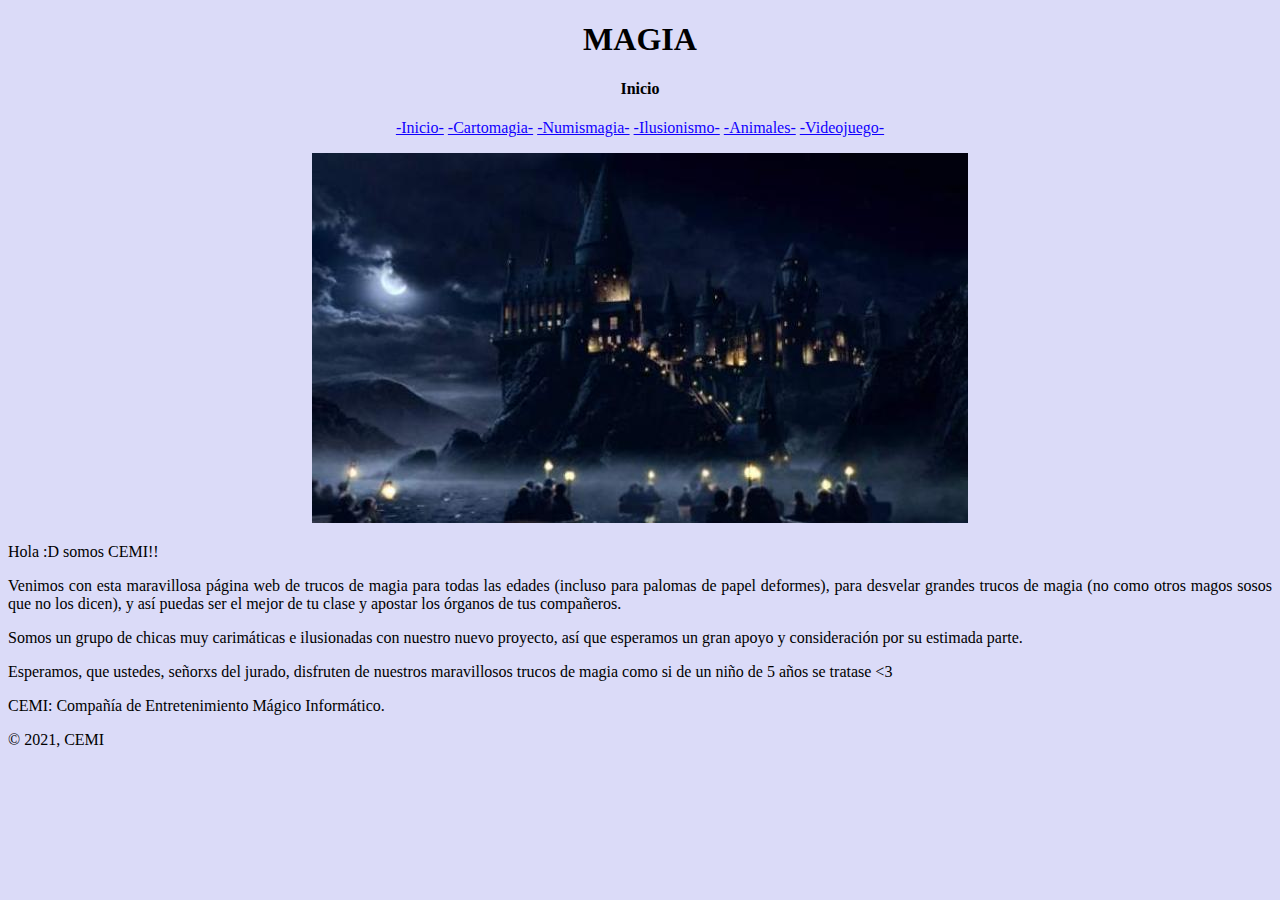
<file: index.html>
<!DOCTYPE html>
<html lang="en">
	<head>
		<meta charset="UTF-8">
		<title>MaGiA</title> 
	</head>
	<body> <!--Contenido de la página web-->
		<header> <link rel= "stylesheet" href="css/style.css">
			
			<div> 
				<h1 style="text-align:center;">MAGIA </h1>
				
            </div>
			<div>
				<h4 style="text-align:center;">Inicio</h4>
			</div>
            
            <nav style="text-align:center;"> 
				<a href="index.html">-Inicio-</a>
				<a href="2Cartomagia.html">-Cartomagia-</a>
				<a href="3Numismagia.html">-Numismagia-</a>
				<a href="4Ilusionismo.html">-Ilusionismo-</a>
				<a href="5Animales.html">-Animales-</a>
				<a href="6videojuego.html">-Videojuego-</a>
			</nav>

			<p style="text-align:center;" >
				<img src="hog.jpg" alt="Hogwarts tu castillo mágico favorito, marina dor, ciudad de vacaciones, digame? Hotel?, trivago" >
			</p>

		</header>

        
		<main role="main">
			
			<p>Hola :D somos CEMI!!</p>
			<p>Venimos con esta maravillosa página web de trucos de magia para todas las edades (incluso para palomas de papel deformes), para desvelar grandes trucos de magia (no como otros magos sosos que no los dicen), y así puedas ser el mejor de tu clase y apostar los órganos de tus compañeros.</p>
			<P>Somos un grupo de chicas muy carimáticas e ilusionadas con nuestro nuevo proyecto, así que esperamos un gran apoyo y consideración por su estimada parte.</P>
			<p>Esperamos, que ustedes, señorxs del jurado, disfruten de nuestros maravillosos trucos de magia como si de un niño de 5 años se tratase <3</p>
            
			

		</main>


		<footer>
			<p>CEMI: Compañía de Entretenimiento Mágico Informático.</p>
			<p>&#169; 2021, CEMI</p>
		</footer>
	</body>
</html>
</file>
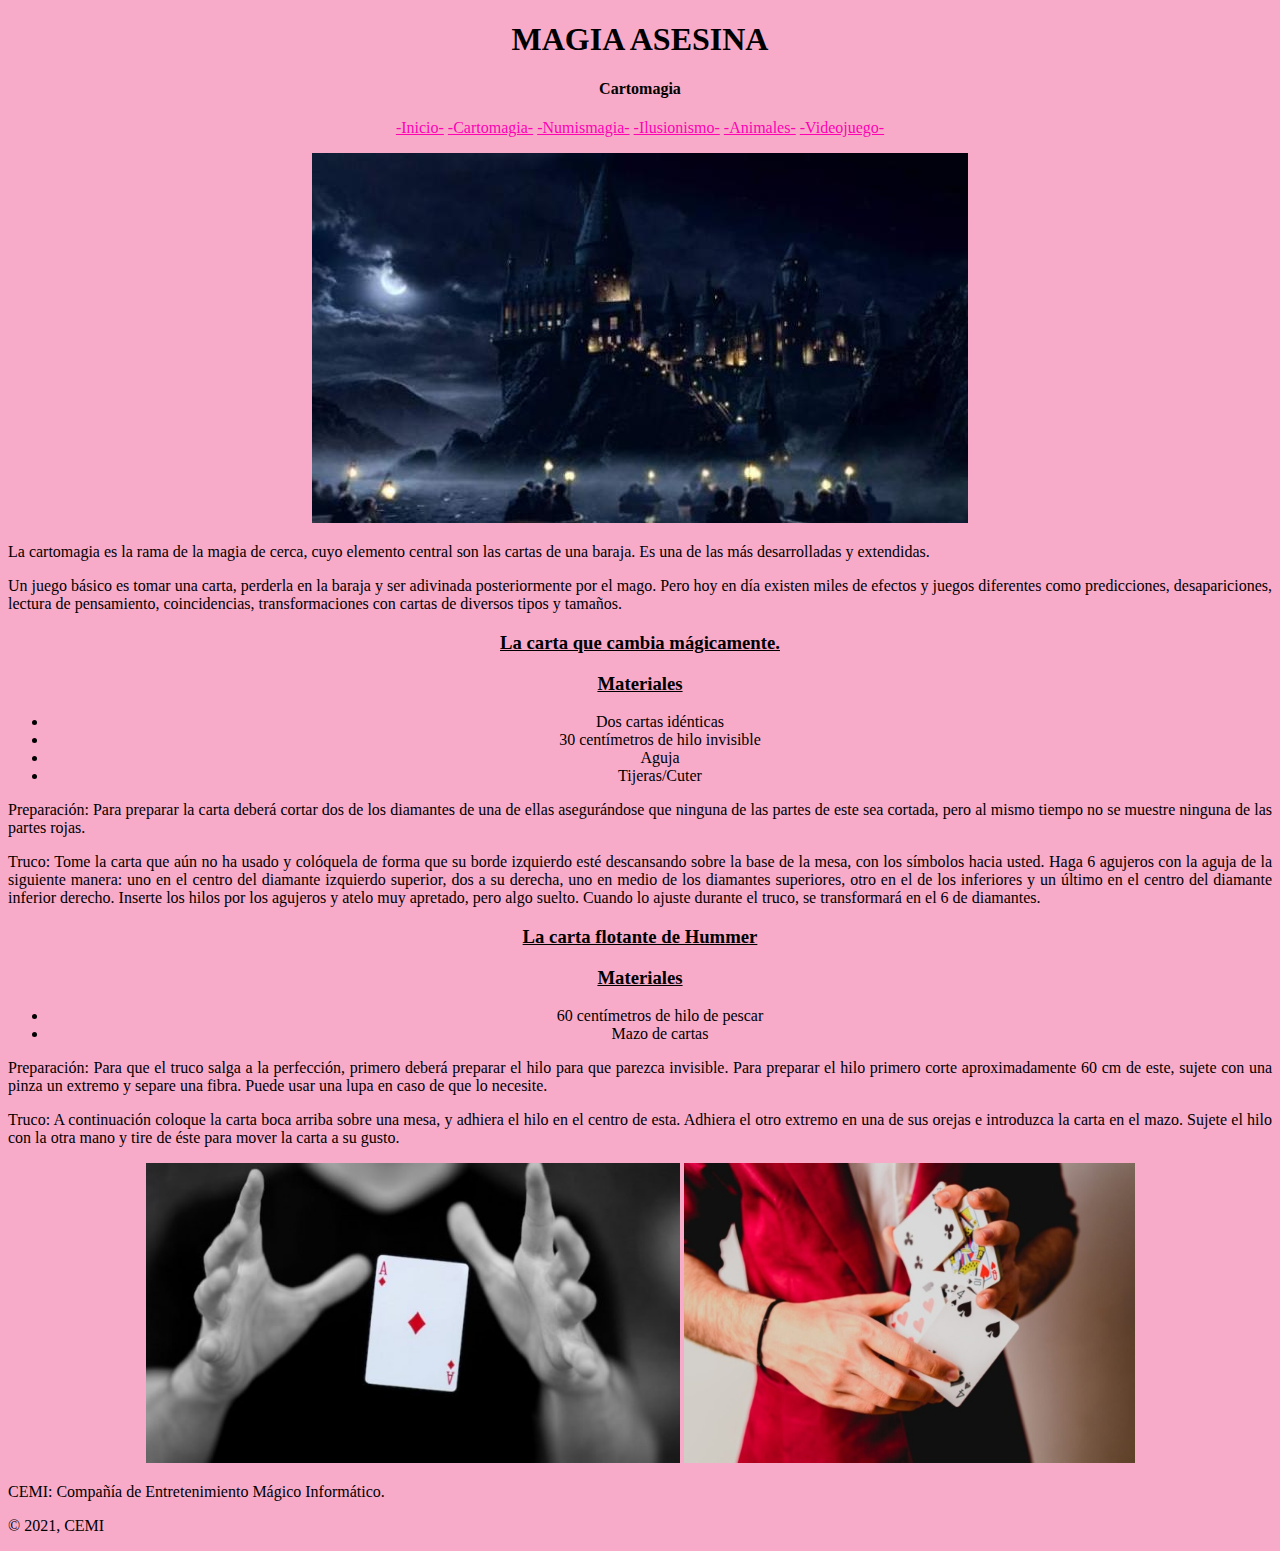
<file: 2Cartomagia.html>
<!DOCTYPE html>
<html lang="en">
	<head>
		<meta charset="UTF-8">
		<title>CaRtOMaGiA</title> 
	</head>
	<body> <!--Contenido de la página web-->
		<header> <link rel= "stylesheet" href="css/style2.css">
			
			<div> 
				<h1 style="text-align:center;">MAGIA ASESINA </h1>
            </div>
			<div>
				<h4 style="text-align:center;">Cartomagia</h4>
			</div>
            
            <nav style="text-align:center;"> 
				<a href="index.html">-Inicio-</a>
				<a href="2Cartomagia.html">-Cartomagia-</a>
				<a href="3Numismagia.html">-Numismagia-</a>
				<a href="4Ilusionismo.html">-Ilusionismo-</a>
				<a href="5Animales.html">-Animales-</a>
				<a href="6videojuego.html">-Videojuego-</a>
			</nav>

			<p style="text-align:center;" >
				<img src="hog.jpg" alt="Hogwarts tu castillo mágico favorito, marina dor, ciudad de vacaciones, digame? Hotel?, trivago" >
			</p>

		</header>

		<main role="main"> 
			<p>La cartomagia es la rama de la magia de cerca, cuyo elemento central son las cartas de una baraja. Es una de las más desarrolladas y extendidas.</p>
			<p>Un juego básico es tomar una carta, perderla en la baraja y ser adivinada posteriormente por el mago. Pero hoy en día existen miles de efectos y juegos diferentes como predicciones, desapariciones, lectura de pensamiento, coincidencias, transformaciones con cartas de diversos tipos y tamaños.</p>
		
			<p>

				<h3>La carta que cambia mágicamente.</h3>

				<h3 style="text-align:center;"> Materiales</h3>

				<ul  style="text-align:center;" >
					<li>Dos cartas idénticas</li>
					<li>30 centímetros de hilo invisible</li>
					<li>Aguja</li>
					<li>Tijeras/Cuter</li>
				</ul>

				
			</p>

			<p>
				Preparación: Para preparar la carta deberá cortar dos de los diamantes de una de ellas asegurándose que ninguna de las partes de este sea cortada, pero al mismo tiempo no se muestre ninguna de las partes rojas.
			</p>

			<p>
				Truco: Tome la carta que aún no ha usado y colóquela de forma que su borde izquierdo esté descansando sobre la base de la mesa, con los símbolos hacia usted. 
				Haga 6 agujeros con la aguja de la siguiente manera: uno en el centro del diamante izquierdo superior, dos a su derecha, uno en medio de los diamantes superiores, otro en el de los inferiores y un último en el centro del diamante inferior derecho.
				Inserte los hilos por los agujeros y atelo muy apretado, pero algo suelto. 
				Cuando lo ajuste durante el truco, se transformará en el 6 de diamantes.
				
			</p>


			<p>

				<h3>La carta flotante de Hummer</h3>

				<h3 style="text-align:center;"> Materiales</h3>

				<ul  style="text-align:center;" >
					<li>60 centímetros de hilo de pescar</li>
					<li>Mazo de cartas</li>
					
				</ul>

				
			</p>
			
			<p>
				Preparación: Para que el truco salga a la perfección, primero deberá preparar el hilo para que parezca invisible. Para preparar el hilo primero corte aproximadamente 60 cm de este, sujete con una pinza un extremo y separe una fibra. Puede usar una lupa en caso de que lo necesite. 
			</p>

			<p>
				Truco: A continuación coloque la carta boca arriba sobre una mesa, y  adhiera el hilo en el centro de esta. Adhiera el otro extremo en una de sus orejas e introduzca la carta en el mazo. Sujete el hilo con la otra mano y tire de éste para mover la carta a su gusto.

			</p>
			<p style="text-align:center;">
				<img src="carta1.jpg" width="534,58" height="300">
				<img src="carta2.jpg" width="451,12" height="300">
				</p>
		
		</main>

        
		<footer> 
			<p>CEMI: Compañía de Entretenimiento Mágico Informático.</p>
			<p>&#169; 2021, CEMI</p>
		</footer>
	</body>
</html>
</file>
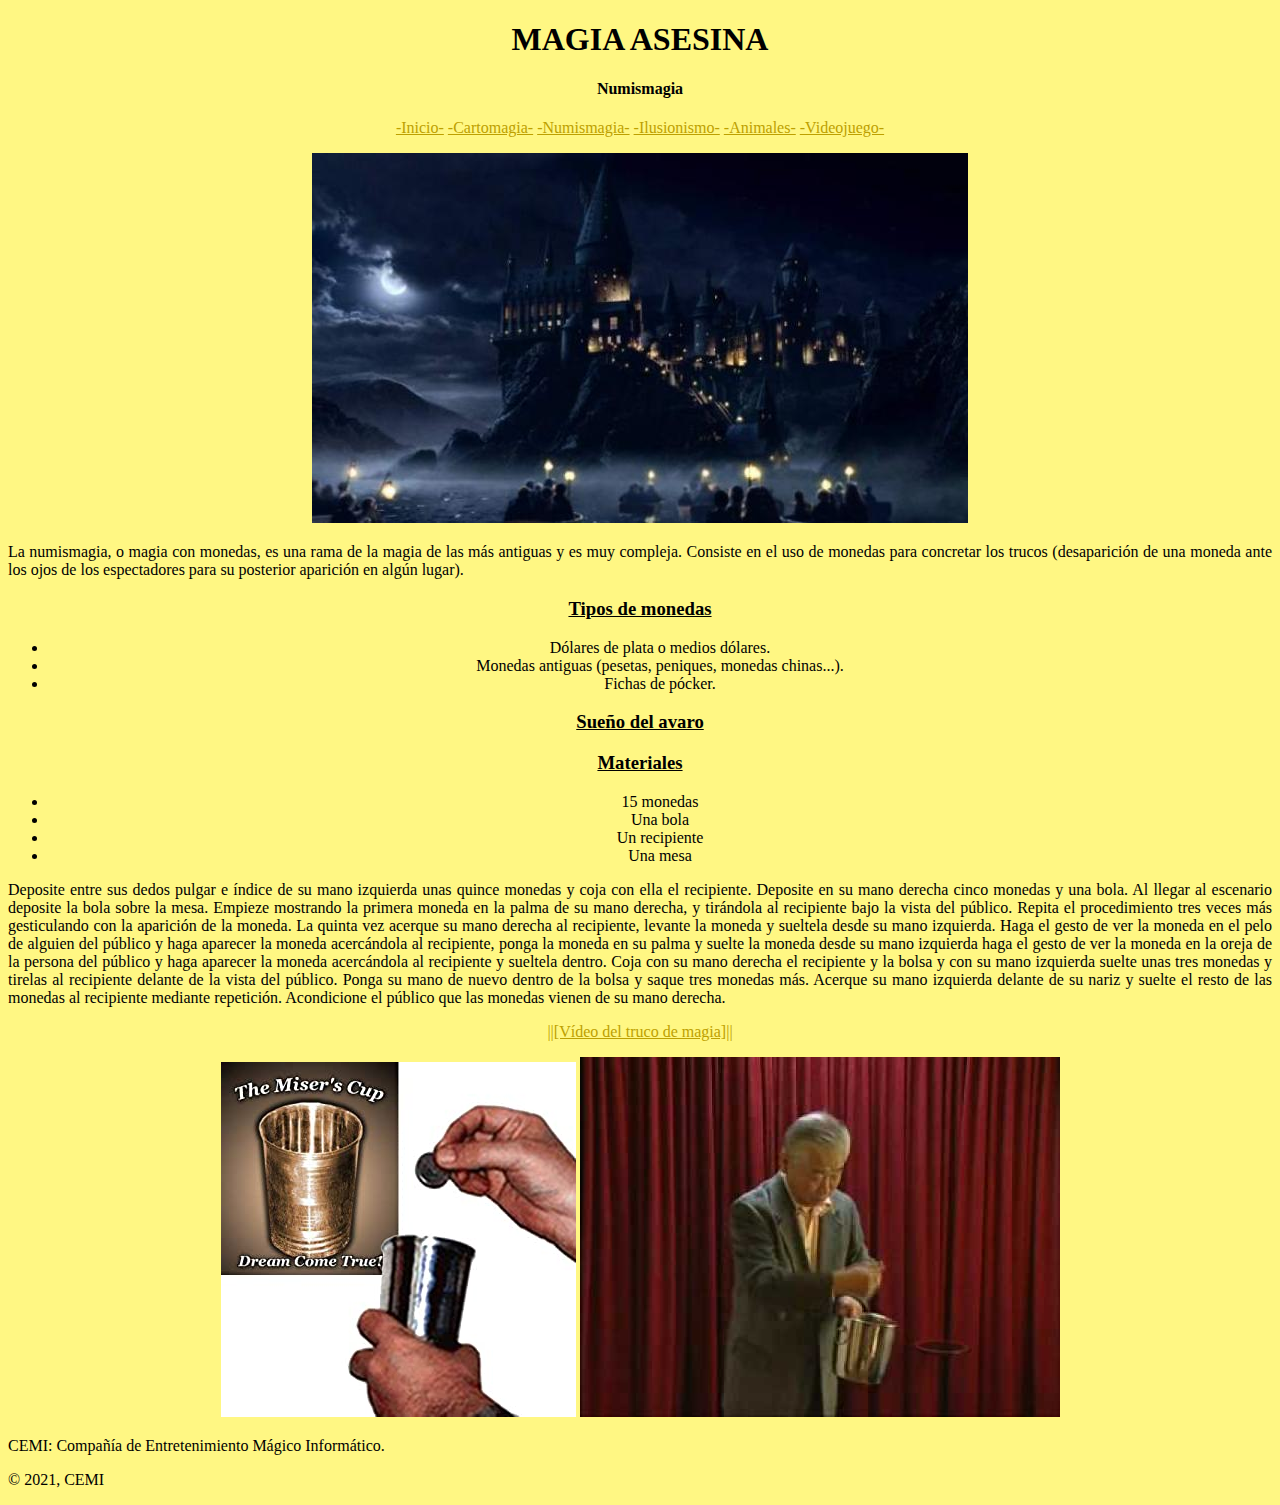
<file: 3Numismagia.html>
<!DOCTYPE html>
<html lang="en">
	<head>
		<meta charset="UTF-8">
		<title>NuMiSMaGiA</title> 
	</head>
	<body> <!--Contenido de la página web-->
		<header> <link rel= "stylesheet" href="css/style3.css">
			
			<div> 
				<h1 style="text-align:center;">MAGIA ASESINA </h1>
            </div>
            <div>
				<h4 style="text-align:center;">Numismagia</h4>
			</div>
            <nav style="text-align:center;"> 
				<a href="index.html">-Inicio-</a>
				<a href="2Cartomagia.html">-Cartomagia-</a>
				<a href="3Numismagia.html">-Numismagia-</a>
				<a href="4Ilusionismo.html">-Ilusionismo-</a>
				<a href="5Animales.html">-Animales-</a>
				<a href="6videojuego.html">-Videojuego-</a>
			</nav>

			<p style="text-align:center;" >
				<img src="hog.jpg" alt="Hogwarts tu castillo mágico favorito, marina dor, ciudad de vacaciones, digame? Hotel?, trivago" >
			</p>

		</header>

        
        <main role="main"> 
        
            <p>La numismagia, o magia con monedas, es una rama de la magia de las más antiguas y es muy compleja. Consiste en el uso de monedas para concretar los trucos (desaparición de una moneda ante los ojos de los espectadores para su posterior aparición en algún lugar). </p>
				
			<p>	
				<h3 style="text-align:center;"> Tipos de monedas</h3>
				
				<ul style="text-align:center;">
					<li>Dólares de plata o medios dólares.</li>
					<li>Monedas antiguas (pesetas, peniques, monedas chinas...).</li>
					<li>Fichas de pócker.</li>
				</ul>

				<h3>Sueño del avaro</h3>
				
				<h3 style="text-align:center;"> Materiales</h3>

				<ul  style="text-align:center;" >
					<li>15 monedas</li>
					<li>Una bola</li>
					<li>Un recipiente</li>
					<li>Una mesa</li>

				</ul>
			
			</p>
				
			<p>
				Deposite entre sus dedos pulgar e índice de su mano izquierda unas quince monedas y coja con ella el recipiente. Deposite en su mano derecha cinco monedas y una bola. Al llegar al escenario deposite la bola sobre la mesa. Empieze mostrando la primera moneda en la palma de su mano derecha, y tirándola al recipiente bajo la vista del público. 
				Repita el procedimiento tres veces más gesticulando con la aparición de la moneda. La quinta vez acerque su mano derecha al recipiente, levante la moneda y sueltela desde su mano izquierda.
				Haga el gesto de ver la moneda en el pelo de alguien del público y haga aparecer la moneda acercándola al recipiente, ponga la moneda en su palma y suelte la moneda desde su mano izquierda
				haga el gesto de ver la moneda en la oreja de la persona del público y haga aparecer la moneda acercándola al recipiente y sueltela dentro. Coja con su mano derecha el recipiente y la bolsa  y con su mano izquierda suelte unas tres monedas y tirelas al recipiente delante de la vista del público. Ponga su mano de nuevo dentro de la bolsa y saque tres monedas más.
				Acerque su mano izquierda delante de su nariz y suelte el resto de las monedas al recipiente mediante repetición. Acondicione el público que las monedas vienen de su mano derecha.
			</p>
			
			<p style="text-align:center;">
				<a href="https://www.youtube.com/watch?v=lJ5uXxUh9Qs"> ||[Vídeo del truco de magia]||</a>
			</p>
			
			<p style="text-align:center;">
		    <img src="avaro .jpg" alt="koso">
			<img src="señor del varo.jpg" alt="un señor con un vaso"> 
			</p>
			
		</main>


		<footer> 
			<p>CEMI: Compañía de Entretenimiento Mágico Informático.</p>
			<p>&#169; 2021, CEMI</p>
		</footer>
	</body>
</html>
</file>
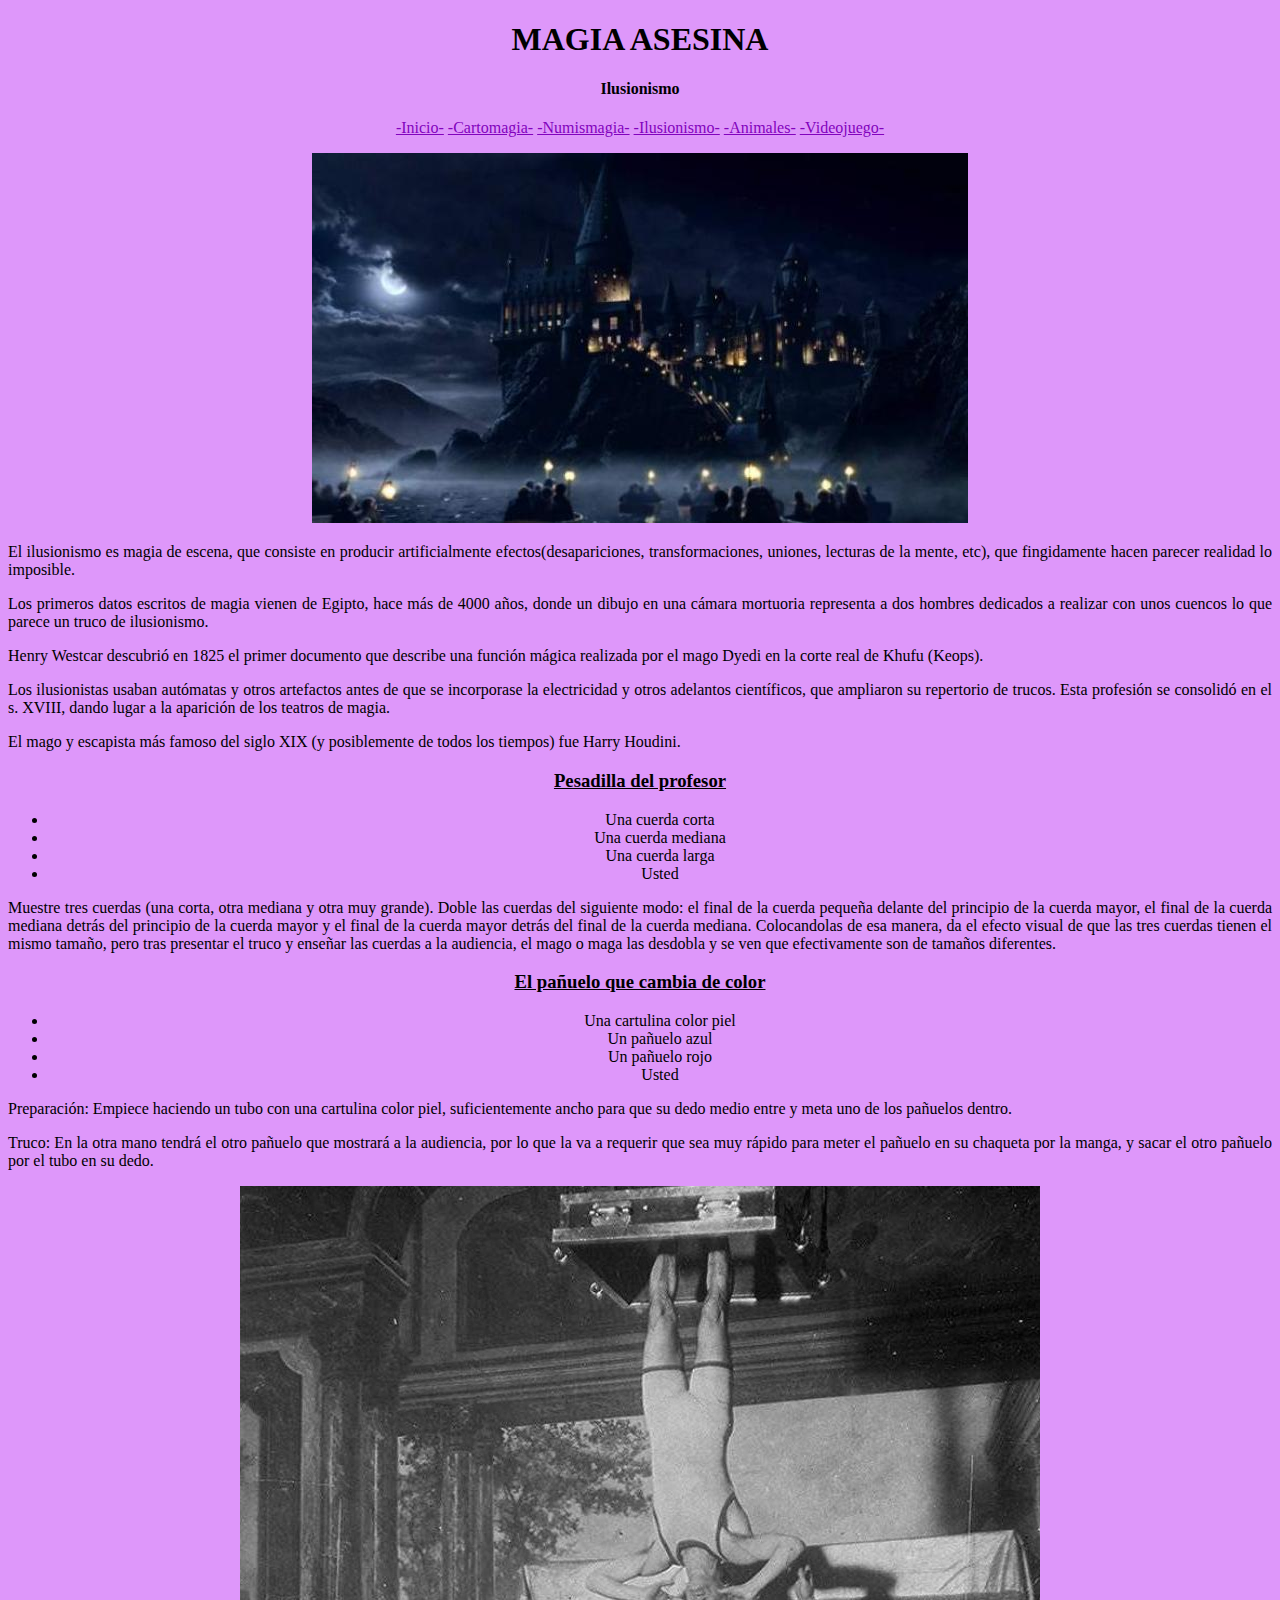
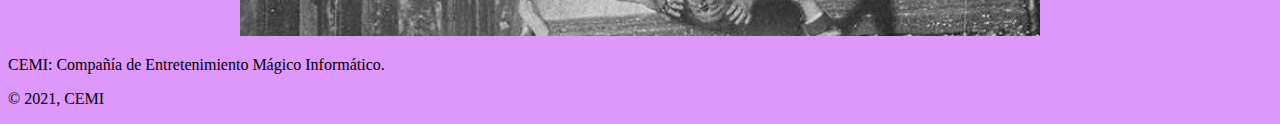
<file: 4Ilusionismo.html>
<!DOCTYPE html>
<html lang="en">
	<head>
		<meta charset="UTF-8">
		<title>IlUsIoNiSmO</title> 
	</head>
	<body> <!--Contenido de la página web-->
		<header> <link rel= "stylesheet" href="css/style4.css">
			
			<div> 
				<h1 style="text-align:center;">MAGIA ASESINA </h1>
            </div>
            <div>
				<h4 style="text-align:center;">Ilusionismo</h4>
			</div>
            <nav style="text-align:center;"> 
				<a href="index.html">-Inicio-</a>
				<a href="2Cartomagia.html">-Cartomagia-</a>
				<a href="3Numismagia.html">-Numismagia-</a>
				<a href="4Ilusionismo.html">-Ilusionismo-</a>
				<a href="5Animales.html">-Animales-</a>
				<a href="6videojuego.html">-Videojuego-</a>
			</nav>

			<p style="text-align:center;" >
				<img src="hog.jpg" alt="Hogwarts tu castillo mágico favorito, marina dor, ciudad de vacaciones, digame? Hotel?, trivago" >
			</p>

		</header>

		<main role="main"> 
			<p>El ilusionismo es magia de escena, que consiste en producir artificialmente efectos(desapariciones, transformaciones, uniones, lecturas de la mente, etc), que fingidamente hacen parecer realidad lo imposible.
			</p>
			<p>Los primeros datos escritos de magia vienen de Egipto, hace más de 4000 años, donde un dibujo en una cámara mortuoria  representa a dos hombres dedicados a realizar con unos cuencos lo que parece un truco de ilusionismo.
			</p>
			<p>Henry Westcar descubrió en 1825 el primer documento que describe una función mágica realizada por el mago Dyedi en la corte real de Khufu (Keops). </p>
			<p>Los ilusionistas usaban autómatas y otros artefactos antes de que se incorporase la electricidad y otros adelantos científicos, que ampliaron su repertorio de trucos.
				Esta profesión se consolidó en el s. XVIII, dando lugar a la aparición de los teatros de magia.
				</p>
			<p>El mago y escapista más famoso del siglo XIX (y posiblemente de todos los tiempos) fue Harry Houdini.</p>
		
			<p>

				<h3>Pesadilla del profesor</h3>

				<ul  style="text-align:center;" >
					<li>Una cuerda corta</li>
					<li>Una cuerda mediana</li>
					<li>Una cuerda larga</li>
					<li>Usted</li>
				</ul>

			</p>

			<p>
				Muestre tres cuerdas (una corta, otra mediana y otra muy grande). Doble las cuerdas del siguiente modo: el final de la cuerda pequeña delante del principio de la cuerda mayor, el final de la cuerda mediana detrás del principio de la cuerda mayor y el final de la cuerda mayor detrás del final de la cuerda mediana.
				Colocandolas de esa manera, da el efecto visual de que las tres cuerdas tienen el mismo tamaño, pero tras presentar el truco y enseñar las cuerdas a la audiencia, el mago o maga las desdobla y se ven que efectivamente son de tamaños diferentes.
			</p>


			<p>

				<h3>El pañuelo que cambia de color</h3>

				<ul  style="text-align:center;" >
					<li>Una cartulina color piel</li>
					<li>Un pañuelo azul</li>
					<li>Un pañuelo rojo</li> <!--Arriba el barca efbhsaerhifgsryiaf-->
					<li>Usted</li>
				</ul>

			</p>

			<p>
				Preparación: Empiece haciendo un tubo con una cartulina color piel, suficientemente ancho para que su dedo medio entre y meta uno de los pañuelos dentro.
			</p>

			<p>
				Truco: En la otra mano tendrá el otro pañuelo que mostrará a la audiencia, por lo que la va a requerir que sea muy rápido para meter el pañuelo en su chaqueta por la manga, y sacar el otro pañuelo por el tubo en su dedo.

			</p>

			<p style="text-align:center;">
				<img src="joudini.jpg" alt="el señor escapista sin escapar uwu" width="800" height="450">
			</p>

		
		</main>


		<footer> 
			<p>CEMI: Compañía de Entretenimiento Mágico Informático.</p>
			<p>&#169; 2021, CEMI</p>
		</footer>
	</body>
</html>
</file>
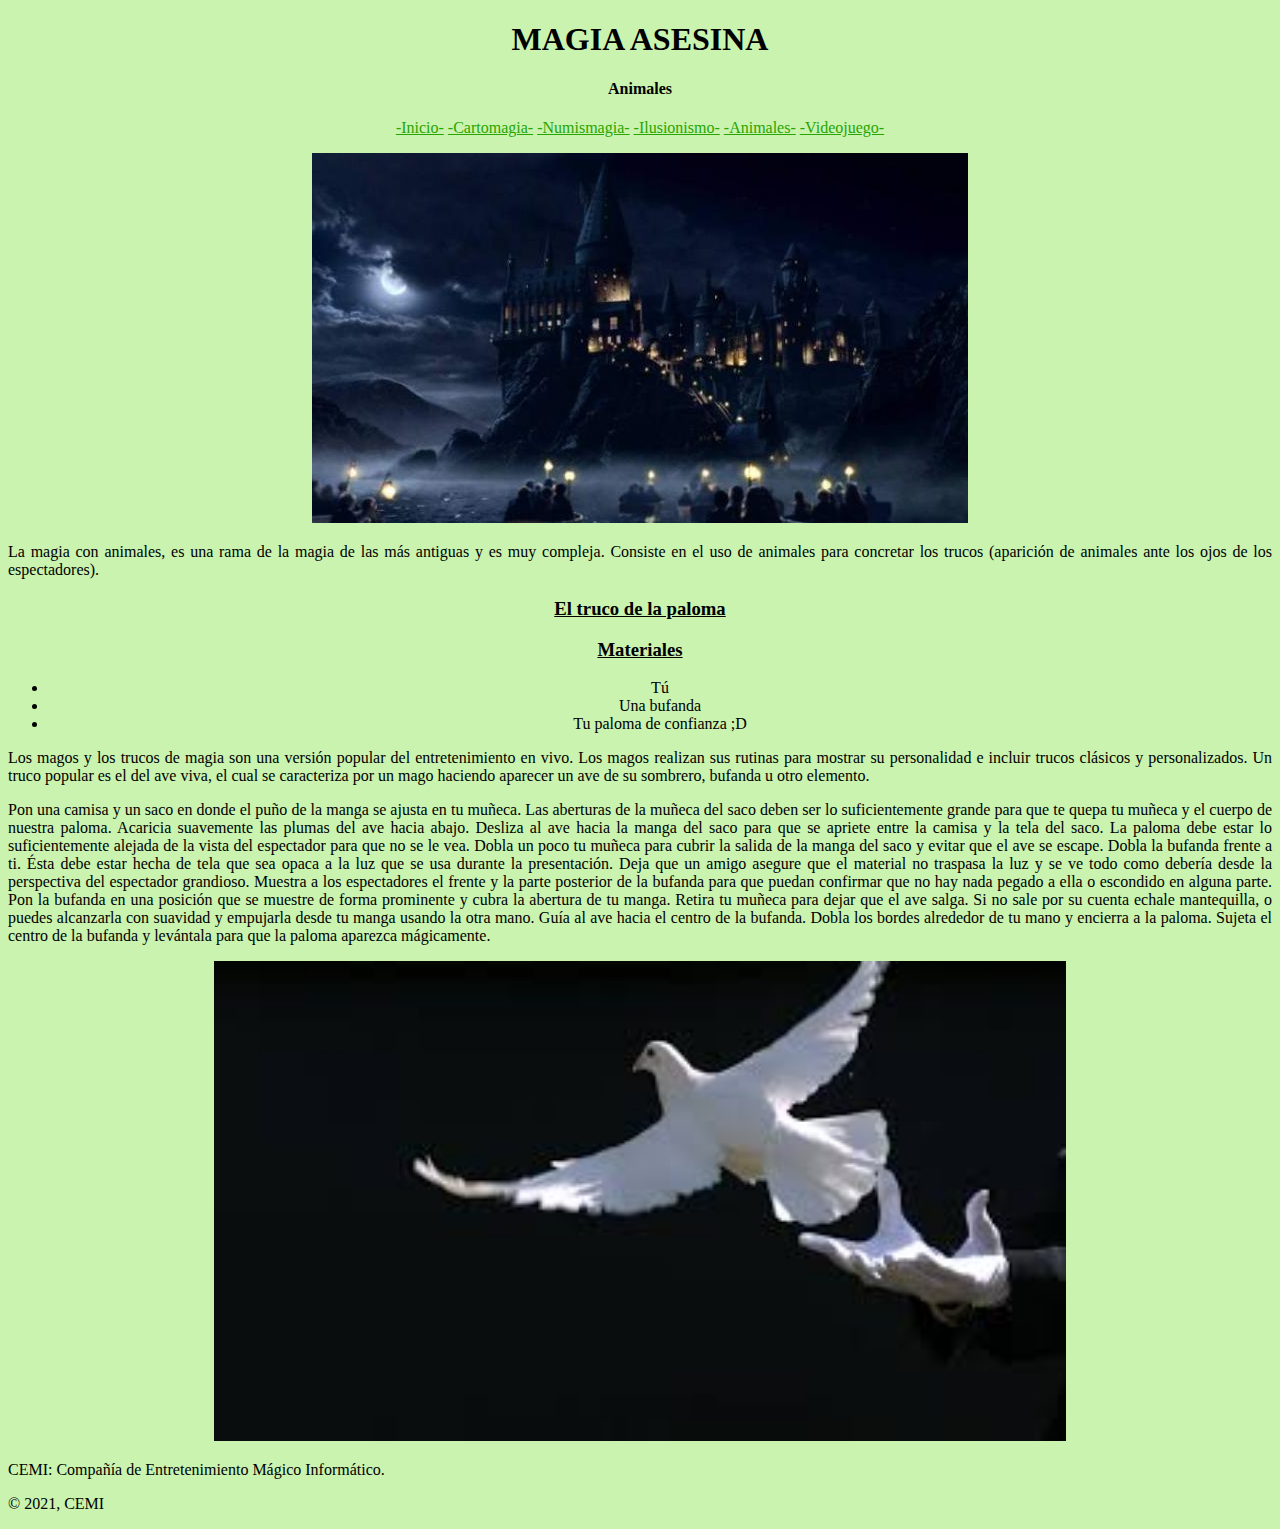
<file: 5Animales.html>
<!DOCTYPE html>
<html lang="en">
	<head>
		<meta charset="UTF-8">
		<title>AnImAlEs</title> 
	</head>
	<body> <!--Contenido de la página web-->
		<header> <link rel= "stylesheet" href="css/style5.css">
			
			<div> 
				<h1 style="text-align:center;">MAGIA ASESINA </h1>
            </div>
            <div>
				<h4 style="text-align:center;">Animales</h4>
			</div>
            <nav style="text-align:center;"> 
				<a href="index.html">-Inicio-</a>
				<a href="2Cartomagia.html">-Cartomagia-</a>
				<a href="3Numismagia.html">-Numismagia-</a>
				<a href="4Ilusionismo.html">-Ilusionismo-</a>
				<a href="5Animales.html">-Animales-</a>
				<a href="6videojuego.html">-Videojuego-</a>
			</nav>

			<p style="text-align:center;" >
				<img src="hog.jpg" alt="Hogwarts tu castillo mágico favorito, marina dor, ciudad de vacaciones, digame? Hotel?, trivago" >
			</p>

		</header>

       
		<main role="main"> 
			<p>La magia con animales, es una rama de la magia de las más antiguas y es muy compleja. Consiste en el uso de animales para concretar los trucos (aparición de animales ante los ojos de los espectadores).</p>
			
			<p>

				<h3>El truco de la paloma</h3>

				<h3 style="text-align:center;"> Materiales</h3>

				<ul  style="text-align:center;" >
					<li>Tú</li>
					<li>Una bufanda</li>
					<li>Tu paloma de confianza ;D</li>
				</ul>

				
			</p>

			<p>
				Los magos y los trucos de magia son una versión popular del entretenimiento en vivo. Los magos realizan sus rutinas para mostrar su personalidad e incluir trucos clásicos y personalizados. Un truco popular es el del ave viva, el cual se caracteriza por un mago haciendo aparecer un ave de su sombrero, bufanda u otro elemento.
			</p>
			<p>
				Pon una camisa y un saco en donde el puño de la manga se ajusta en tu muñeca. Las aberturas de la muñeca del saco deben ser lo suficientemente grande para que te quepa tu muñeca y el cuerpo de nuestra paloma.

				Acaricia suavemente las plumas del ave hacia abajo. Desliza al ave hacia la manga del saco para que se apriete entre la camisa y la tela del saco. La paloma debe estar lo suficientemente alejada de la vista del espectador para que no se le vea. Dobla un poco tu muñeca para cubrir la salida de la manga del saco y evitar que el ave se escape.

				Dobla la bufanda frente a ti. Ésta debe estar hecha de tela que sea opaca a la luz que se usa durante la presentación. Deja que un amigo asegure que el material no traspasa la luz y se ve todo como debería desde la perspectiva del espectador grandioso.

				Muestra a los espectadores el frente y la parte posterior de la bufanda para que puedan confirmar que no hay nada pegado a ella o escondido en alguna parte. Pon la bufanda en una posición que se muestre de forma prominente y cubra la abertura de tu manga.

				Retira tu muñeca para dejar que el ave salga. Si no sale por su cuenta echale mantequilla, o puedes alcanzarla con suavidad y empujarla desde tu manga usando la otra mano. Guía al ave hacia el centro de la bufanda. Dobla los bordes alrededor de tu mano y encierra a la paloma.

				Sujeta el centro de la bufanda y levántala para que la paloma aparezca mágicamente.
			</p>

			<p style="text-align:center;">
			<img src="paloma.jpg" alt="nuestra pana la paloma equisde volando hacia un final feliz :D" width="852" height="480">
			</p>

		</main>
	


		<footer> 
			<p>CEMI: Compañía de Entretenimiento Mágico Informático.</p>
			<p>&#169; 2021, CEMI</p>
		</footer>
	</body>
</html>
</file>
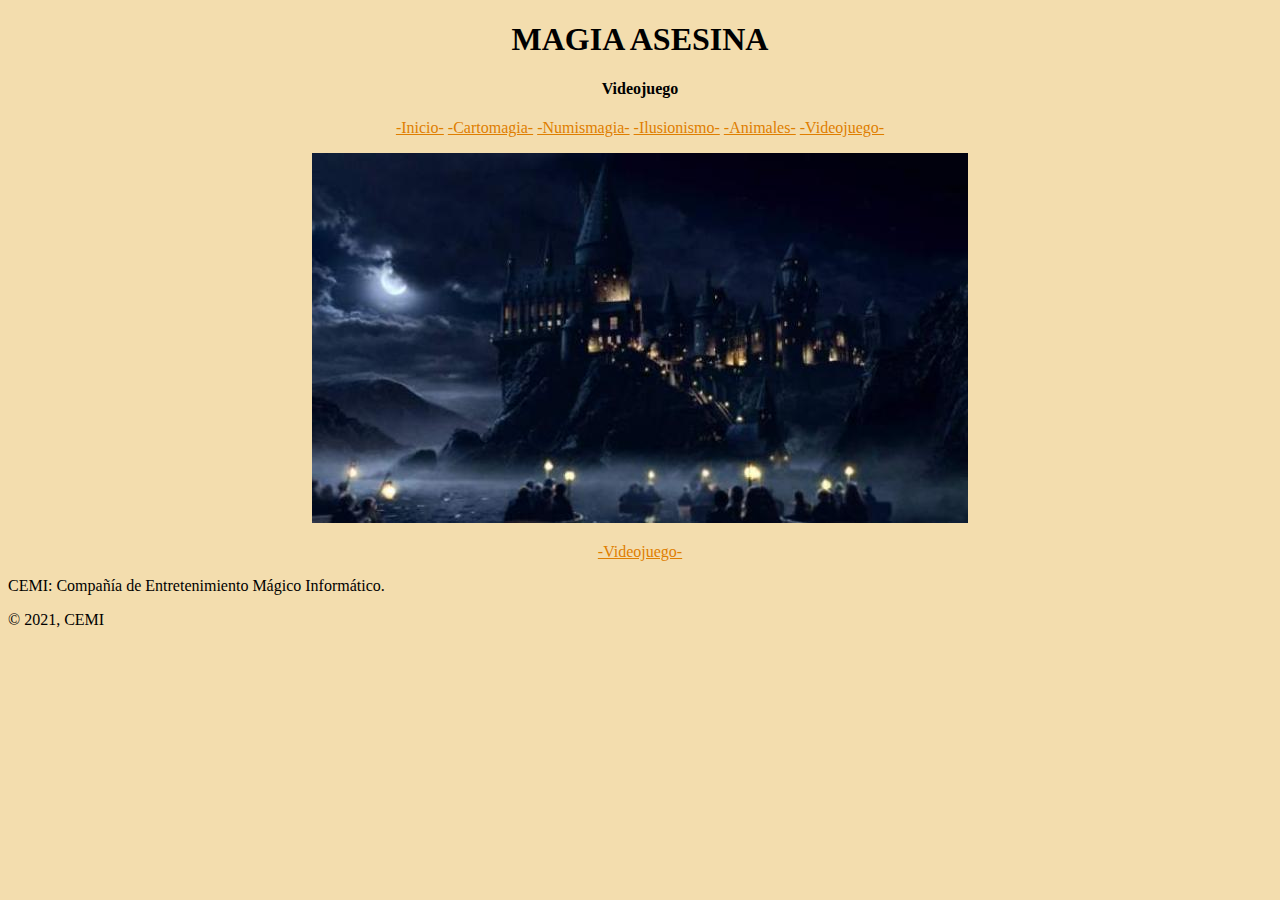
<file: 6videojuego.html>
<!DOCTYPE html>
<html lang="en">
	<head>
		<meta charset="UTF-8">
		<title>MaGiA</title> 
	</head>
	<body> <!--Contenido de la página web-->
		<header> <link rel= "stylesheet" href="css/style6.css">
			
			<div> 
				<h1 style="text-align:center;">MAGIA ASESINA </h1>
            </div>
            <div>
				<h4 style="text-align:center;">Videojuego</h4>
			</div>
            
            <nav style="text-align:center;"> 
				<a href="index.html">-Inicio-</a>
				<a href="2Cartomagia.html">-Cartomagia-</a>
				<a href="3Numismagia.html">-Numismagia-</a>
				<a href="4Ilusionismo.html">-Ilusionismo-</a>
				<a href="5Animales.html">-Animales-</a>
                <a href="6videojuego.html">-Videojuego-</a>
			</nav>

			<p style="text-align:center;" >
				<img src="hog.jpg" alt="Hogwarts tu castillo mágico favorito, marina dor, ciudad de vacaciones, digame? Hotel?, trivago" >
			</p>

		</header>

		<p style="text-align:center;" >
        <a href=https://scratch.mit.edu/projects/553408980/fullscreen/ > -Videojuego-</a>
		</p>

		<footer>
			<p>CEMI: Compañía de Entretenimiento Mágico Informático.</p>
			<p>&#169; 2021, CEMI</p>
		</footer>
	</body>
</html>
</file>
<file: css/style.css>
body {
background-color: rgb(219, 219, 248);
}
h3{
    text-decoration: underline;
    text-align:center;
}

p{
    text-align: justify;
}
a{
    color:rgb(17, 0, 255);
}
</file>
<file: css/style2.css>
body {
    background-color: rgb(248, 171, 201);
    }
    h3{
        text-decoration: underline;
        text-align:center;
    }
    p{
        text-align: justify;
    }
    a{
        color:rgb(255, 0, 179);
    }
</file>
<file: css/style3.css>
body {
    background-color: rgb(255, 247, 131);
    }
    h3{
        text-decoration: underline;
        text-align:center;
    }
    p{
        text-align: justify;
    }
    a{
        color:rgb(189, 160, 0);
    }
</file>
<file: css/style4.css>
body {
    background-color: rgb(222, 151, 250);
    }
    h3{
        text-decoration: underline;
        text-align:center;
    }
    p{
        text-align: justify;
    }
    a{
        color:rgb(130, 3, 189);
    }
</file>
<file: css/style5.css>
body {
    background-color: rgb(201, 243, 174);
    }
    h3{
        text-decoration: underline;
        text-align:center;
    }
    p{
        text-align: justify;
    }
    a{
        color:rgb(40, 165, 1);
    }
</file>
<file: css/style6.css>
body {
    background-color: rgb(243, 221, 174);
    }
    h3{
        text-decoration: underline;
        text-align:center;
    }
    p{
        text-align: justify;
    }
    a{
        color:rgb(223, 126, 0);
    }
</file>
